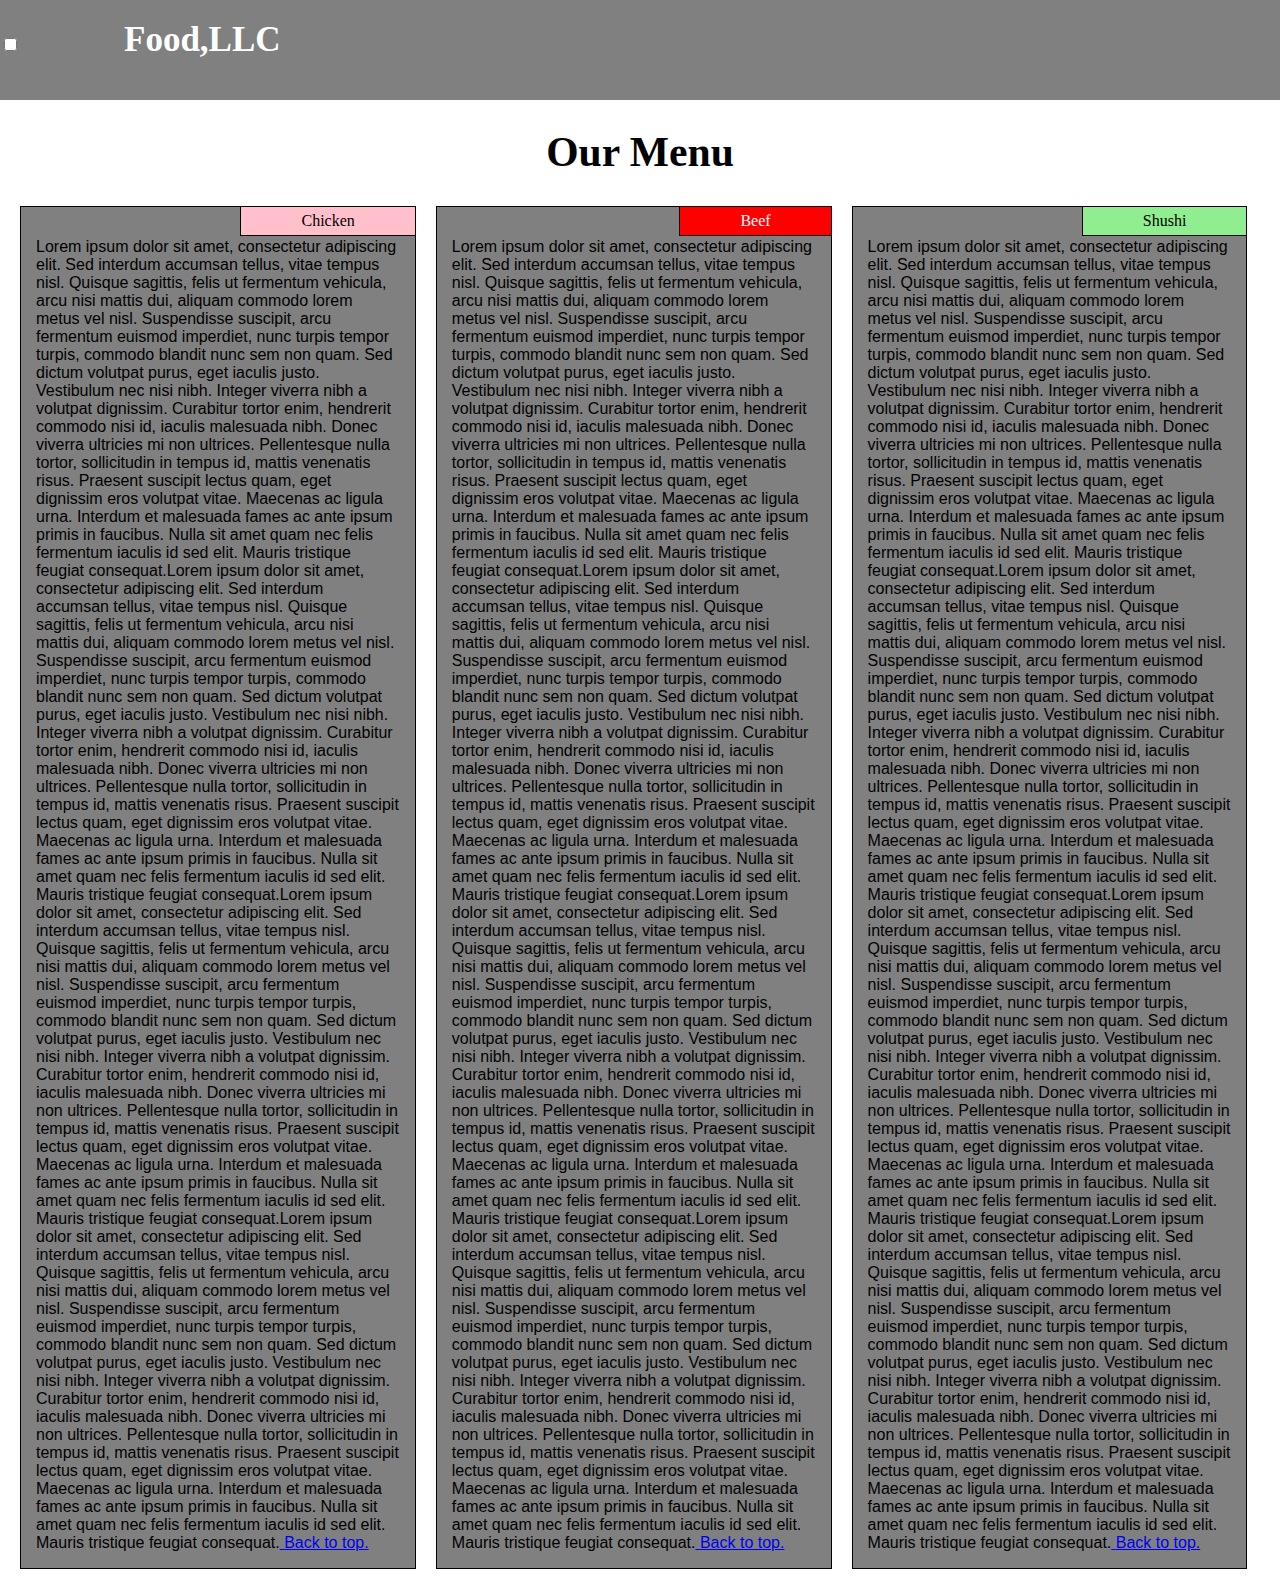
<file: mod3_solution/index.html>
<!DOCTYPE html>
<html>

<head>


    </header>
    <meta charset="utf-8">
    <meta http-equiv="X-UA-Compatible" content="IE=edge">
    <meta name="viewport" content="width=device-width, initial-scale=1">

    <title>Assigment for solution model 3</title>
    <link rel="stylesheet" href="/css/stlye.css">

</head>

<body>
    <nav>
        <input type="checkbox" id="check">
        <label for="check" class="checkbtn">
            <i class="fa fas-bar"></i>
        </label>
        <label class="logo">Food,LLC</label>

    </nav>
    <h1 id="real">Our Menu</h1>
    <div class="container-fluid">
        <div class="row">
            <div class="section-wrapper">

                <div class="col-lg-4 col-md-6">
                    <div class="item-wrapper">
                        <div class="item-details ">
                            <div class="item-heading">
                                <span id="Chicken">
                                    Chicken
                                </span>
                            </div>
                            <p>Lorem ipsum dolor sit amet, consectetur adipiscing elit. Sed interdum accumsan tellus,
                                vitae
                                tempus
                                nisl. Quisque sagittis, felis ut fermentum vehicula, arcu nisi mattis dui, aliquam
                                commodo
                                lorem
                                metus vel nisl. Suspendisse suscipit, arcu fermentum euismod imperdiet, nunc turpis
                                tempor
                                turpis,
                                commodo blandit nunc sem non quam. Sed dictum volutpat purus, eget iaculis justo.
                                Vestibulum
                                nec
                                nisi nibh. Integer viverra nibh a volutpat dignissim. Curabitur tortor enim, hendrerit
                                commodo
                                nisi
                                id, iaculis malesuada nibh. Donec viverra ultricies mi non ultrices. Pellentesque nulla
                                tortor,
                                sollicitudin in tempus id, mattis venenatis risus. Praesent suscipit lectus quam, eget
                                dignissim
                                eros volutpat vitae. Maecenas ac ligula urna. Interdum et malesuada fames ac ante ipsum
                                primis
                                in
                                faucibus. Nulla sit amet quam nec felis fermentum iaculis id sed elit. Mauris tristique
                                feugiat
                                consequat.Lorem ipsum dolor sit amet, consectetur adipiscing elit. Sed interdum accumsan
                                tellus,
                                vitae
                                tempus
                                nisl. Quisque sagittis, felis ut fermentum vehicula, arcu nisi mattis dui, aliquam
                                commodo
                                lorem
                                metus vel nisl. Suspendisse suscipit, arcu fermentum euismod imperdiet, nunc turpis
                                tempor
                                turpis,
                                commodo blandit nunc sem non quam. Sed dictum volutpat purus, eget iaculis justo.
                                Vestibulum
                                nec
                                nisi nibh. Integer viverra nibh a volutpat dignissim. Curabitur tortor enim, hendrerit
                                commodo
                                nisi
                                id, iaculis malesuada nibh. Donec viverra ultricies mi non ultrices. Pellentesque nulla
                                tortor,
                                sollicitudin in tempus id, mattis venenatis risus. Praesent suscipit lectus quam, eget
                                dignissim
                                eros volutpat vitae. Maecenas ac ligula urna. Interdum et malesuada fames ac ante ipsum
                                primis
                                in
                                faucibus. Nulla sit amet quam nec felis fermentum iaculis id sed elit. Mauris tristique
                                feugiat
                                consequat.Lorem ipsum dolor sit amet, consectetur adipiscing elit. Sed interdum accumsan
                                tellus,
                                vitae
                                tempus
                                nisl. Quisque sagittis, felis ut fermentum vehicula, arcu nisi mattis dui, aliquam
                                commodo
                                lorem
                                metus vel nisl. Suspendisse suscipit, arcu fermentum euismod imperdiet, nunc turpis
                                tempor
                                turpis,
                                commodo blandit nunc sem non quam. Sed dictum volutpat purus, eget iaculis justo.
                                Vestibulum
                                nec
                                nisi nibh. Integer viverra nibh a volutpat dignissim. Curabitur tortor enim, hendrerit
                                commodo
                                nisi
                                id, iaculis malesuada nibh. Donec viverra ultricies mi non ultrices. Pellentesque nulla
                                tortor,
                                sollicitudin in tempus id, mattis venenatis risus. Praesent suscipit lectus quam, eget
                                dignissim
                                eros volutpat vitae. Maecenas ac ligula urna. Interdum et malesuada fames ac ante ipsum
                                primis
                                in
                                faucibus. Nulla sit amet quam nec felis fermentum iaculis id sed elit. Mauris tristique
                                feugiat
                                consequat.Lorem ipsum dolor sit amet, consectetur adipiscing elit. Sed interdum accumsan
                                tellus,
                                vitae
                                tempus
                                nisl. Quisque sagittis, felis ut fermentum vehicula, arcu nisi mattis dui, aliquam
                                commodo
                                lorem
                                metus vel nisl. Suspendisse suscipit, arcu fermentum euismod imperdiet, nunc turpis
                                tempor
                                turpis,
                                commodo blandit nunc sem non quam. Sed dictum volutpat purus, eget iaculis justo.
                                Vestibulum
                                nec
                                nisi nibh. Integer viverra nibh a volutpat dignissim. Curabitur tortor enim, hendrerit
                                commodo
                                nisi
                                id, iaculis malesuada nibh. Donec viverra ultricies mi non ultrices. Pellentesque nulla
                                tortor,
                                sollicitudin in tempus id, mattis venenatis risus. Praesent suscipit lectus quam, eget
                                dignissim
                                eros volutpat vitae. Maecenas ac ligula urna. Interdum et malesuada fames ac ante ipsum
                                primis
                                in
                                faucibus. Nulla sit amet quam nec felis fermentum iaculis id sed elit. Mauris tristique
                                feugiat
                                consequat.<a href="index.html">
                                    <span class="data-target">Back to top.</span></a></p>


                        </div>
                    </div>
                </div>
                <div class="col-lg-4 col-md-6">
                    <div class="item-wrapper">
                        <div class="item-details">
                            <div class="item-heading">
                                <span id="Beef">
                                    Beef
                                </span>
                            </div>
                            <p>Lorem ipsum dolor sit amet, consectetur adipiscing elit. Sed interdum accumsan tellus,
                                vitae
                                tempus
                                nisl. Quisque sagittis, felis ut fermentum vehicula, arcu nisi mattis dui, aliquam
                                commodo
                                lorem
                                metus vel nisl. Suspendisse suscipit, arcu fermentum euismod imperdiet, nunc turpis
                                tempor
                                turpis,
                                commodo blandit nunc sem non quam. Sed dictum volutpat purus, eget iaculis justo.
                                Vestibulum
                                nec
                                nisi nibh. Integer viverra nibh a volutpat dignissim. Curabitur tortor enim, hendrerit
                                commodo
                                nisi
                                id, iaculis malesuada nibh. Donec viverra ultricies mi non ultrices. Pellentesque nulla
                                tortor,
                                sollicitudin in tempus id, mattis venenatis risus. Praesent suscipit lectus quam, eget
                                dignissim
                                eros volutpat vitae. Maecenas ac ligula urna. Interdum et malesuada fames ac ante ipsum
                                primis
                                in
                                faucibus. Nulla sit amet quam nec felis fermentum iaculis id sed elit. Mauris tristique
                                feugiat
                                consequat.Lorem ipsum dolor sit amet, consectetur adipiscing elit. Sed interdum accumsan
                                tellus,
                                vitae
                                tempus
                                nisl. Quisque sagittis, felis ut fermentum vehicula, arcu nisi mattis dui, aliquam
                                commodo
                                lorem
                                metus vel nisl. Suspendisse suscipit, arcu fermentum euismod imperdiet, nunc turpis
                                tempor
                                turpis,
                                commodo blandit nunc sem non quam. Sed dictum volutpat purus, eget iaculis justo.
                                Vestibulum
                                nec
                                nisi nibh. Integer viverra nibh a volutpat dignissim. Curabitur tortor enim, hendrerit
                                commodo
                                nisi
                                id, iaculis malesuada nibh. Donec viverra ultricies mi non ultrices. Pellentesque nulla
                                tortor,
                                sollicitudin in tempus id, mattis venenatis risus. Praesent suscipit lectus quam, eget
                                dignissim
                                eros volutpat vitae. Maecenas ac ligula urna. Interdum et malesuada fames ac ante ipsum
                                primis
                                in
                                faucibus. Nulla sit amet quam nec felis fermentum iaculis id sed elit. Mauris tristique
                                feugiat
                                consequat.Lorem ipsum dolor sit amet, consectetur adipiscing elit. Sed interdum accumsan
                                tellus,
                                vitae
                                tempus
                                nisl. Quisque sagittis, felis ut fermentum vehicula, arcu nisi mattis dui, aliquam
                                commodo
                                lorem
                                metus vel nisl. Suspendisse suscipit, arcu fermentum euismod imperdiet, nunc turpis
                                tempor
                                turpis,
                                commodo blandit nunc sem non quam. Sed dictum volutpat purus, eget iaculis justo.
                                Vestibulum
                                nec
                                nisi nibh. Integer viverra nibh a volutpat dignissim. Curabitur tortor enim, hendrerit
                                commodo
                                nisi
                                id, iaculis malesuada nibh. Donec viverra ultricies mi non ultrices. Pellentesque nulla
                                tortor,
                                sollicitudin in tempus id, mattis venenatis risus. Praesent suscipit lectus quam, eget
                                dignissim
                                eros volutpat vitae. Maecenas ac ligula urna. Interdum et malesuada fames ac ante ipsum
                                primis
                                in
                                faucibus. Nulla sit amet quam nec felis fermentum iaculis id sed elit. Mauris tristique
                                feugiat
                                consequat.Lorem ipsum dolor sit amet, consectetur adipiscing elit. Sed interdum accumsan
                                tellus,
                                vitae
                                tempus
                                nisl. Quisque sagittis, felis ut fermentum vehicula, arcu nisi mattis dui, aliquam
                                commodo
                                lorem
                                metus vel nisl. Suspendisse suscipit, arcu fermentum euismod imperdiet, nunc turpis
                                tempor
                                turpis,
                                commodo blandit nunc sem non quam. Sed dictum volutpat purus, eget iaculis justo.
                                Vestibulum
                                nec
                                nisi nibh. Integer viverra nibh a volutpat dignissim. Curabitur tortor enim, hendrerit
                                commodo
                                nisi
                                id, iaculis malesuada nibh. Donec viverra ultricies mi non ultrices. Pellentesque nulla
                                tortor,
                                sollicitudin in tempus id, mattis venenatis risus. Praesent suscipit lectus quam, eget
                                dignissim
                                eros volutpat vitae. Maecenas ac ligula urna. Interdum et malesuada fames ac ante ipsum
                                primis
                                in
                                faucibus. Nulla sit amet quam nec felis fermentum iaculis id sed elit. Mauris tristique
                                feugiat
                                consequat.<a href="index.html">
                                    <span class="data-target">Back to top.</span></a></p>
                        </div>
                    </div>

                </div>
                <div class="col-lg-4 col-md-12">
                    <div class="item-wrapper">
                        <div class="item-details">
                            <div class="item-heading">
                                <span id="Shushi">
                                    Shushi
                                </span>
                            </div>

                            <p>Lorem ipsum dolor sit amet, consectetur adipiscing elit. Sed interdum accumsan tellus,
                                vitae
                                tempus
                                nisl. Quisque sagittis, felis ut fermentum vehicula, arcu nisi mattis dui, aliquam
                                commodo
                                lorem
                                metus vel nisl. Suspendisse suscipit, arcu fermentum euismod imperdiet, nunc turpis
                                tempor
                                turpis,
                                commodo blandit nunc sem non quam. Sed dictum volutpat purus, eget iaculis justo.
                                Vestibulum
                                nec
                                nisi nibh. Integer viverra nibh a volutpat dignissim. Curabitur tortor enim, hendrerit
                                commodo
                                nisi
                                id, iaculis malesuada nibh. Donec viverra ultricies mi non ultrices. Pellentesque nulla
                                tortor,
                                sollicitudin in tempus id, mattis venenatis risus. Praesent suscipit lectus quam, eget
                                dignissim
                                eros volutpat vitae. Maecenas ac ligula urna. Interdum et malesuada fames ac ante ipsum
                                primis
                                in
                                faucibus. Nulla sit amet quam nec felis fermentum iaculis id sed elit. Mauris tristique
                                feugiat
                                consequat.Lorem ipsum dolor sit amet, consectetur adipiscing elit. Sed interdum accumsan
                                tellus,
                                vitae
                                tempus
                                nisl. Quisque sagittis, felis ut fermentum vehicula, arcu nisi mattis dui, aliquam
                                commodo
                                lorem
                                metus vel nisl. Suspendisse suscipit, arcu fermentum euismod imperdiet, nunc turpis
                                tempor
                                turpis,
                                commodo blandit nunc sem non quam. Sed dictum volutpat purus, eget iaculis justo.
                                Vestibulum
                                nec
                                nisi nibh. Integer viverra nibh a volutpat dignissim. Curabitur tortor enim, hendrerit
                                commodo
                                nisi
                                id, iaculis malesuada nibh. Donec viverra ultricies mi non ultrices. Pellentesque nulla
                                tortor,
                                sollicitudin in tempus id, mattis venenatis risus. Praesent suscipit lectus quam, eget
                                dignissim
                                eros volutpat vitae. Maecenas ac ligula urna. Interdum et malesuada fames ac ante ipsum
                                primis
                                in
                                faucibus. Nulla sit amet quam nec felis fermentum iaculis id sed elit. Mauris tristique
                                feugiat
                                consequat.Lorem ipsum dolor sit amet, consectetur adipiscing elit. Sed interdum accumsan
                                tellus,
                                vitae
                                tempus
                                nisl. Quisque sagittis, felis ut fermentum vehicula, arcu nisi mattis dui, aliquam
                                commodo
                                lorem
                                metus vel nisl. Suspendisse suscipit, arcu fermentum euismod imperdiet, nunc turpis
                                tempor
                                turpis,
                                commodo blandit nunc sem non quam. Sed dictum volutpat purus, eget iaculis justo.
                                Vestibulum
                                nec
                                nisi nibh. Integer viverra nibh a volutpat dignissim. Curabitur tortor enim, hendrerit
                                commodo
                                nisi
                                id, iaculis malesuada nibh. Donec viverra ultricies mi non ultrices. Pellentesque nulla
                                tortor,
                                sollicitudin in tempus id, mattis venenatis risus. Praesent suscipit lectus quam, eget
                                dignissim
                                eros volutpat vitae. Maecenas ac ligula urna. Interdum et malesuada fames ac ante ipsum
                                primis
                                in
                                faucibus. Nulla sit amet quam nec felis fermentum iaculis id sed elit. Mauris tristique
                                feugiat
                                consequat.Lorem ipsum dolor sit amet, consectetur adipiscing elit. Sed interdum accumsan
                                tellus,
                                vitae
                                tempus
                                nisl. Quisque sagittis, felis ut fermentum vehicula, arcu nisi mattis dui, aliquam
                                commodo
                                lorem
                                metus vel nisl. Suspendisse suscipit, arcu fermentum euismod imperdiet, nunc turpis
                                tempor
                                turpis,
                                commodo blandit nunc sem non quam. Sed dictum volutpat purus, eget iaculis justo.
                                Vestibulum
                                nec
                                nisi nibh. Integer viverra nibh a volutpat dignissim. Curabitur tortor enim, hendrerit
                                commodo
                                nisi
                                id, iaculis malesuada nibh. Donec viverra ultricies mi non ultrices. Pellentesque nulla
                                tortor,
                                sollicitudin in tempus id, mattis venenatis risus. Praesent suscipit lectus quam, eget
                                dignissim
                                eros volutpat vitae. Maecenas ac ligula urna. Interdum et malesuada fames ac ante ipsum
                                primis
                                in
                                faucibus. Nulla sit amet quam nec felis fermentum iaculis id sed elit. Mauris tristique
                                feugiat
                                consequat.<a href="index.html">
                                    <span class="data-target">Back to top.</span></a></p>
                        </div>
                    </div>
                </div>
            </div>
        </div>

    </div>
    <script src="https://code.jquery.com/jquery-1.12.4.min.js"
        integrity="sha256-ZosEbRLbNQzLpnKIkEdrPv7lOy9C27hHQ+Xp8a4MxAQ=" crossorigin="anonymous"></script>
    <script src="https://kit.awsome.com/a076d05399.js"></script>
</body>

</html>
</file>
<file: css/stlye.css>
body {
  font-size: 16px;
  margin: 0;
}

#header-nav {
  background-color: gray;
  border-radius: 0;
  border: 0;
  height: 15%;

}

 .sr-only{
  float: right;
}
nav{
 background-color: gray; 
 height: 100px;
}
label.logo{
  color: white;
  font-size: 35px;
  line-height: 80px;
  padding: 0 100px;
  font-weight: bold;
}
nav ul{
  float: right;
  margin-right: 20px;

}
nav ul li{
  display: inline-block;
  line-height: 80px;
  margin: 0 5px;
}
nav ul li  a{
color: white;
font-size: 17px;
padding: 7px 13px;
border-radius: 3px;
text-transform: uppercase;
}
a.active,a:hover{
  background: #1b9bff;
  transition: .5s;
}

.checkbtn{
  font-size: 30px;
  color: white;
  float: right;
  line-height: 80px;
  margin-left: 40px;
  cursor: pointer;

  }



#real {
  text-align: center;
}



h1 {
  margin-bottom: 30px;
  font-size: 2.6em;
}

h2 {
  width: 100%;
  margin: auto;

}

p {
  font-family: Helvetica;
  padding-top: 15px;
  padding-left: 15px;
  padding-right: 15px;
}

.row {
  width: 100%;
}

.item-details {
  background-color: gray;
  border: 1px solid black;

}

.item-wrapper {
  padding: 0 10px;

}

.item-heading span {
  float: right;
  padding: 5px 60px;
  background-color: red;
  border-bottom: 1px solid black;
  border-left: 1px solid black;
}

#Chicken {
  background-color: pink;
}

#Beef {
  background-color: red;
  color: white;
}


#Shushi {
  background-color: lightgreen;
}

.section-wrapper {
  margin: 0 10px;
}

.col-lg-1,
.col-lg-2,
.col-lg-3,
.col-lg-4,
.col-lg-5,
.col-lg-6,
.col-lg-7,
.col-lg-8,
.col-lg-9,
.col-lg-10,
.col-lg-11,
.col-lg-12 {
  float: left;
  margin-bottom: 20px;
}

@media (min-width: 1200px) {
  .col-lg-1 {
    width: 8.33%;
  }

  .col-lg-2 {
    width: 16.66%;

  }

  .col-lg-3 {
    width: 25%;

  }

  .col-lg-4 {
    width: 33%;

  }

  .col-lg-5 {
    width: 41.66%;
  }

  .col-lg-6 {
    width: 50%;
  }

  .col-lg-7 {
    width: 58.33%;

  }

  .col-lg-8 {
    width: 66.66%;

  }

  .col-lg-9 {
    width: 74.99%;

  }

  .col-lg-10 {
    width: 83.33%;

  }

  .col-lg-11 {
    width: 91.66%;
  }

  .col-lg-12 {
    width: 100%;
  }


}

/********** Medium devices only **********/
@media (min-width: 992px) and (max-width: 1199px) {
  .col-md-1 {
    width: 8.33%;
  }

  .col-md-2 {
    width: 16.66%;

  }

  .col-md-3 {
    width: 25%;

  }

  .col-md-4 {
    width: 33%;

  }

  .col-md-5 {
    width: 41.66%;
  }

  .col-md-6 {
    width: 50%;
  }

  .col-md-7 {
    width: 58.33%;

  }

  .col-md-8 {
    width: 66.66%;

  }

  .col-md-9 {
    width: 74.99%;

  }

  .col-md-10 {
    width: 83.33%;

  }

  .col-md-11 {
    width: 91.66%;
  }

  .col-md-12 {
    width: 100%;
  }
}

/********** Small devices only **********/
@media (min-width: 768px) and (max-width: 991px) {



  /* Home Page */
  .col-sm-1 {
    width: 8.33%;
  }

  .col-sm-2 {
    width: 16.66%;

  }

  .col-sm-3 {
    width: 25%;

  }

  .col-sm-4 {
    width: 33%;

  }

  .col-sm-5 {
    width: 41.66%;
  }

  .col-sm-6 {
    width: 50%;
  }

  .col-sm-7 {
    width: 58.33%;

  }

  .col-sm-8 {
    width: 66.66%;

  }

  .col-sm-9 {
    width: 74.99%;

  }

  .col-sm-10 {
    width: 83.33%;

  }

  .col-sm-11 {
    width: 91.66%;
  }

  .col-sm-12 {
    width: 100%;
  }
}

/********** Extra small devices only **********/
@media (max-width: 767px) {
  
  
  /* Header */
  .col-xs-1 {
    width: 8.33%;
  }

  .col-xs-2 {
    width: 16.66%;

  }

  .col-xs-3 {
    width: 25%;

  }

  .col-xs-4 {
    width: 33%;

  }

  .col-xs-5 {
    width: 41.66%;
  }

  .col-xs-6 {
    width: 50%;
  }

  .col-xs-7 {
    width: 58.33%;

  }

  .col-xs-8 {
    width: 66.66%;

  }

  .col-xs-9 {
    width: 74.99%;

  }

  .col-xs-10 {
    width: 83.33%;

  }

  .col-xs-11 {
    width: 91.66%;
  }

  .col-xs-12 {
    width: 100%;
  }
}


/********** Super extra small devices Only :-) (e.g., iPhone 4) **********/
@media (max-width: 479px) {

}
</file>
